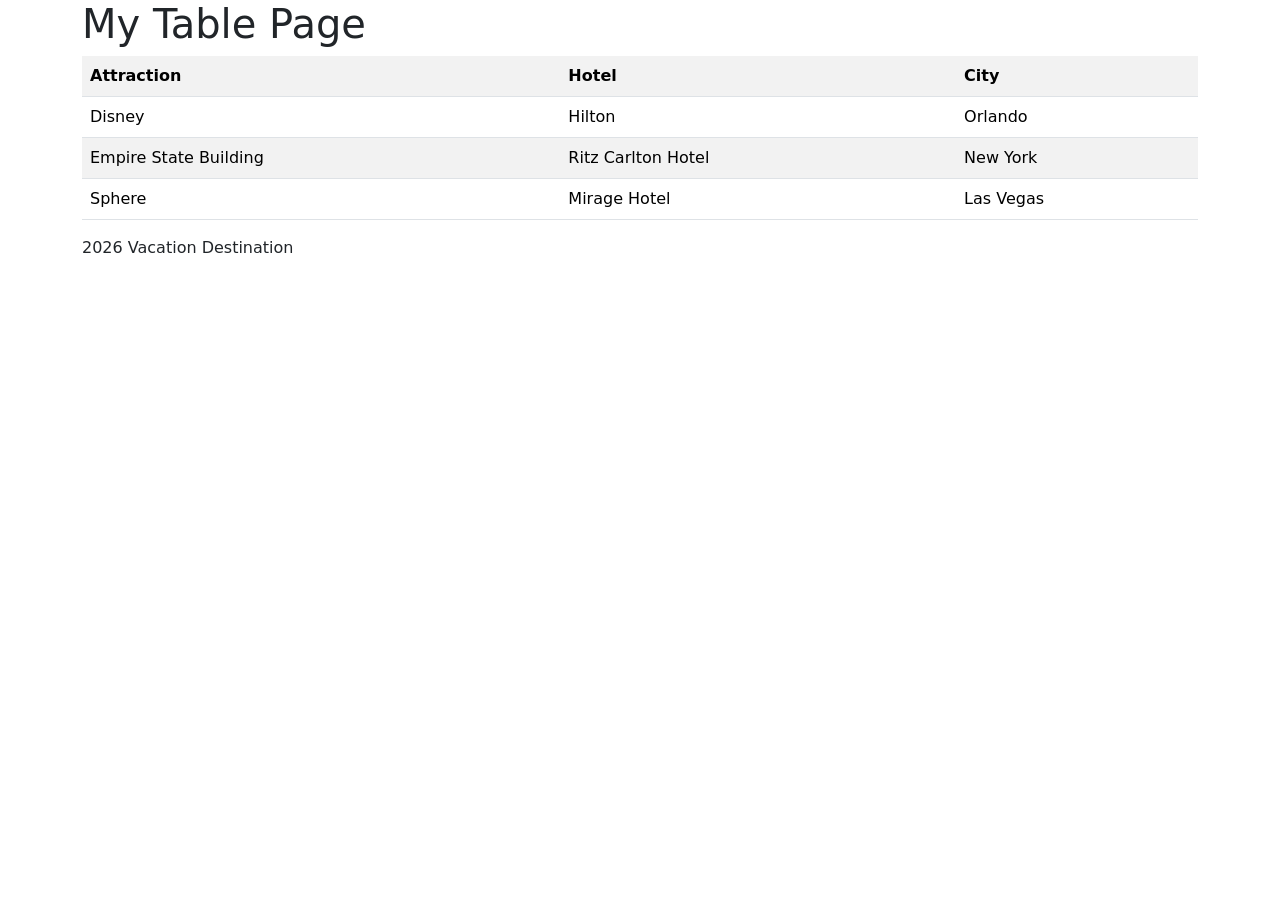
<file: table.html>
<!DOCTYPE html>
<html lang="en">
<head>
    <meta charset="UTF-8">
    <meta name="viewport" content="width=device-width, initial-scale=1.0">
    <title>Table</title>
    <link href="https://cdn.jsdelivr.net/npm/bootstrap@5.3.8/dist/css/bootstrap.min.css" rel="stylesheet" integrity="sha384-sRIl4kxILFvY47J16cr9ZwB07vP4J8+LH7qKQnuqkuIAvNWLzeN8tE5YBujZqJLB" crossorigin="anonymous">
</head>
<body>
    <div class="container">
    <header>
        <h1>My Table Page</h1>
    </header>
    <section>
    <table class="table table-striped">
            <tr>
                <th>Attraction</th>
                <th>Hotel</th>
                <th>City</th>
            </tr>
            <tr>
                <td>Disney</td>
                <td>Hilton</td>
                <td>Orlando</td>
            </tr>
             <tr>
                <td>Empire State Building</td>
                <td>Ritz Carlton Hotel</td>
                <td>New York</td>
            </tr>
             <tr>
                <td>Sphere</td>
                <td>Mirage Hotel</td>
                <td>Las Vegas</td>
            </tr>
        </table>
    </section>
    <footer>
        <p>2026 Vacation Destination</p>
        </footer>
        </div>
</body>
</html>
</file>
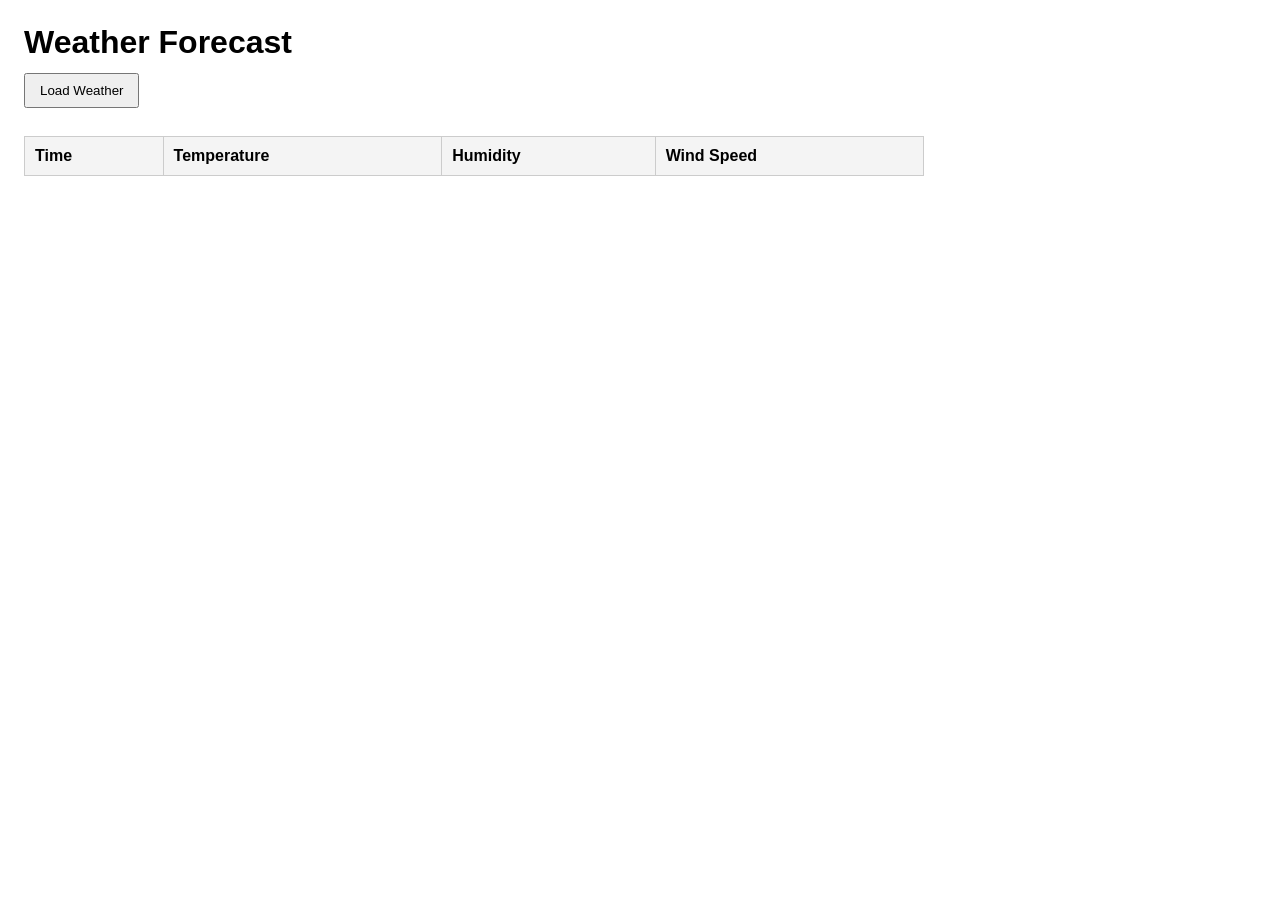
<file: weather.html>
<!DOCTYPE html>
<html lang="en">
<head>
  <meta charset="UTF-8" />
  <meta name="viewport" content="width=device-width, initial-scale=1.0" />
  <title>Weather Table Example</title>
  <style>
    body {
      font-family: Arial, sans-serif;
      margin: 24px;
    }

    h1 {
      margin-bottom: 12px;
    }

    button {
      margin-bottom: 16px;
      padding: 8px 14px;
      cursor: pointer;
    }

    table {
      border-collapse: collapse;
      width: 100%;
      max-width: 900px;
    }

    th, td {
      border: 1px solid #ccc;
      padding: 10px;
      text-align: left;
    }

    th {
      background: #f4f4f4;
    }

    #status {
      margin: 12px 0;
      font-weight: bold;
    }
  </style>
</head>
<body>
  <h1>Weather Forecast</h1>
  <button id="loadWeatherBtn">Load Weather</button>
  <div id="status"></div>

  <table>
    <thead>
      <tr>
        <th>Time</th>
        <th>Temperature</th>
        <th>Humidity</th>
        <th>Wind Speed</th>
      </tr>
    </thead>
    <tbody id="weatherTableBody"></tbody>
  </table>

  <script>
    class WeatherData {
      constructor(latitude, longitude) {
        this.latitude = latitude;
        this.longitude = longitude;
        this.rows = [];
      }

      // Store API data inside the class
      setFromApiResponse(apiData) {
        this.rows = [];

        const times = apiData.hourly.time;
        const temperatures = apiData.hourly.temperature_2m;
        const humidities = apiData.hourly.relative_humidity_2m;
        const windSpeeds = apiData.hourly.wind_speed_10m;

        // Store only the first 8 hourly entries
        for (let i = 0; i < 8; i++) {
          this.rows.push({
            time: times[i],
            temperature: temperatures[i],
            humidity: humidities[i],
            windSpeed: windSpeeds[i]
          });
        }
      }

      // Render the stored class data into the HTML table
      renderTable(tableBodyElement) {
        tableBodyElement.innerHTML = "";

        this.rows.forEach(row => {
          const tr = document.createElement("tr");

          tr.innerHTML = `
            <td>${row.time}</td>
            <td>${row.temperature} °C</td>
            <td>${row.humidity} %</td>
            <td>${row.windSpeed} km/h</td>
          `;

          tableBodyElement.appendChild(tr);
        });
      }
    }

    async function loadWeather() {
      const status = document.getElementById("status");
      const tableBody = document.getElementById("weatherTableBody");

      status.textContent = "Loading weather...";

      // Example: Orlando, FL
      const latitude = 28.53834;
      const longitude = -81.37924;

      // Open-Meteo supports current and hourly fields like these
      const url =
        `https://api.open-meteo.com/v1/forecast` +
        `?latitude=${latitude}` +
        `&longitude=${longitude}` +
        `&hourly=temperature_2m,relative_humidity_2m,wind_speed_10m` +
        `&timezone=auto`;

      try {
        const response = await fetch(url);

        if (!response.ok) {
          throw new Error(`HTTP error: ${response.status}`);
        }

        const data = await response.json();

        const weather = new WeatherData(latitude, longitude);
        weather.setFromApiResponse(data);
        weather.renderTable(tableBody);

        status.textContent = "Weather loaded successfully.";
      } catch (error) {
        console.error(error);
        status.textContent = "Failed to load weather data.";
      }
    }

    document
      .getElementById("loadWeatherBtn")
      .addEventListener("click", loadWeather);
  </script>
</body>
</html>
</file>
